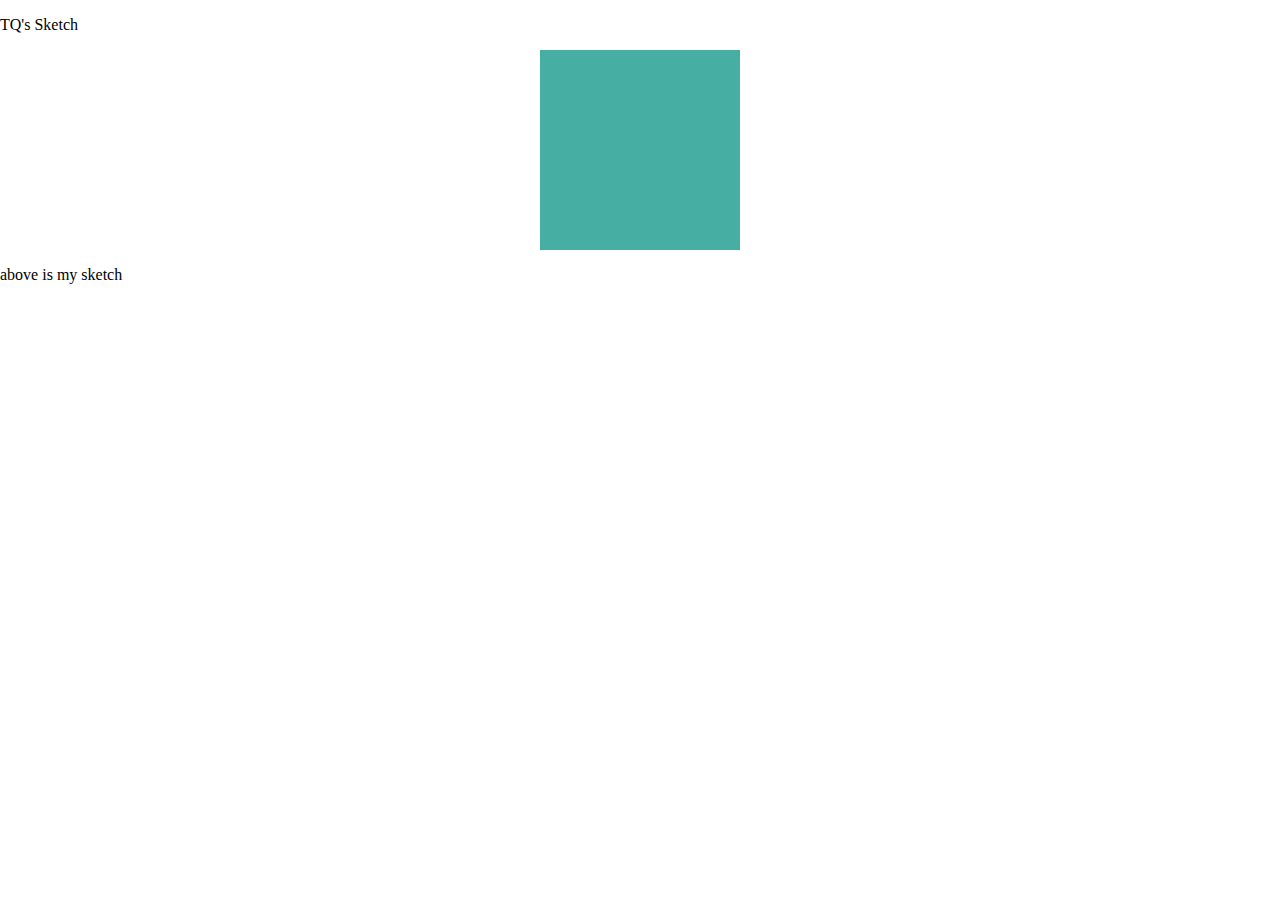
<file: blank_p5_template/index.html>
<!DOCTYPE html>
<html lang="en">
<head>
    <meta charset="UTF-8">
    <meta http-equiv="X-UA-Compatible" content="IE=edge">
    <meta name="viewport" content="width=device-width, initial-scale=1.0">
    <title>Cool Project</title>
    <link rel="stylesheet" href="style.css">

    <!-- including the p5 library in my Project -->
    <script src="lib/p5.js"></script>

</head>
<body>
    <p>TQ's Sketch</p>

    <!-- this container div will hold the p5 canvas -->
    <div class="canvasDiv" id="canvasContainer"></div>

    <p>above is my sketch</p>

    <script src="script.js"></script>
</body>
</html>
</file>
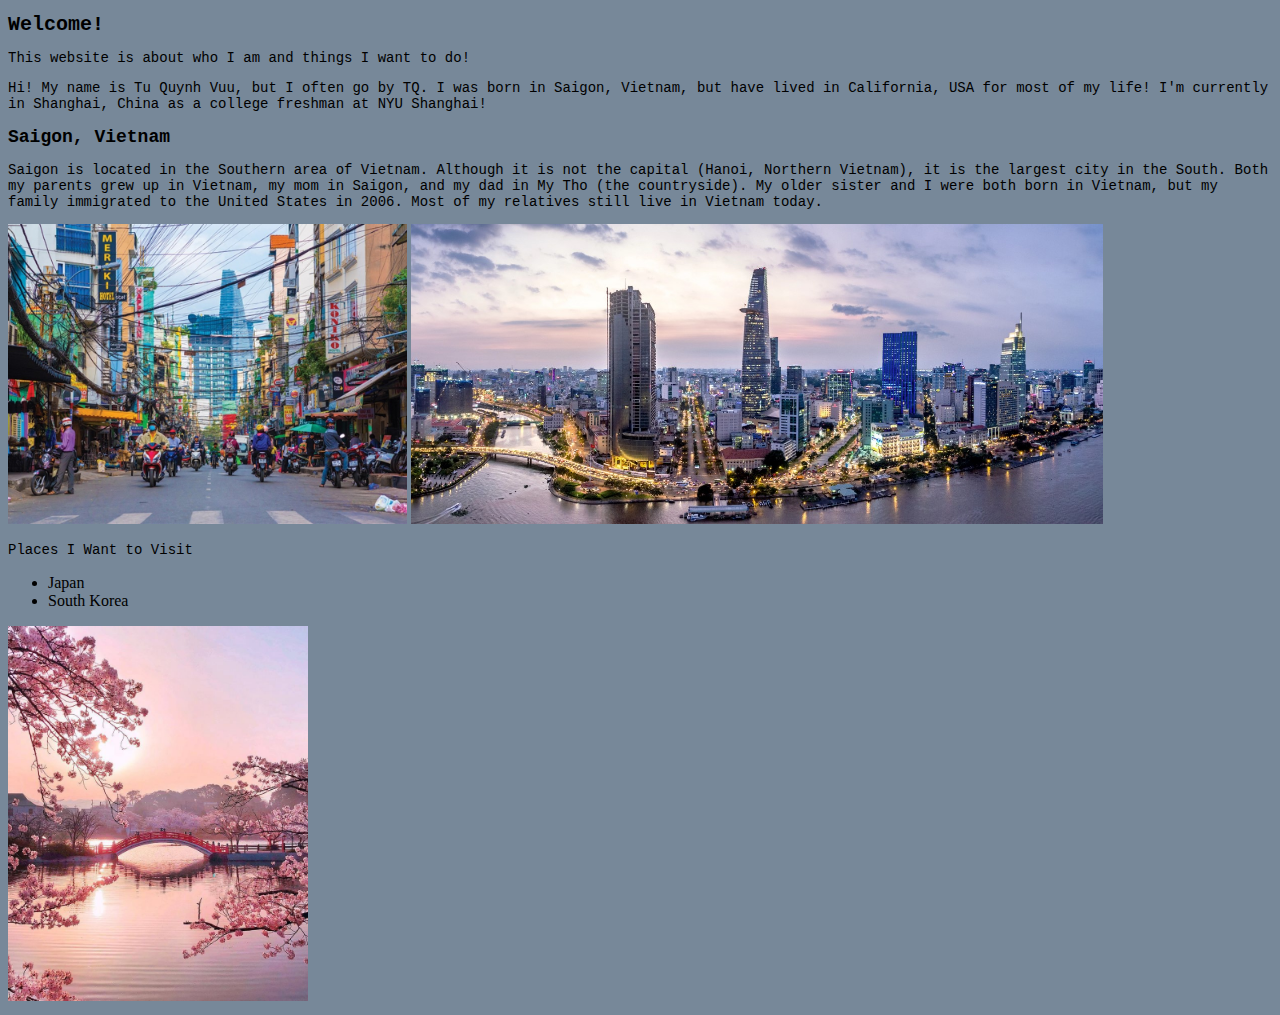
<file: my-first-website/index.html>
<!DOCTYPE html>
<html>
    <head>
        <title> TQ's Website </title>

        <link rel="stylesheet" href="style.css">

    </head>

    <body>
        <h1>Welcome!</h1>
        <p> This website is about who I am and things I want to do!  </p>

        <p> Hi! My name is Tu Quynh Vuu, but I often go by TQ. 
            I was born in Saigon, Vietnam, but have lived in California, USA for most of my life! 
            I'm currently in Shanghai, China as a college freshman at NYU Shanghai!

        <h2>Saigon, Vietnam</h2>         
        <p>Saigon is located in the Southern area of Vietnam. 
            Although it is not the capital (Hanoi, Northern Vietnam), it is the largest city in the South. 
            Both my parents grew up in Vietnam, my mom in Saigon, and my dad in My Tho (the countryside). 
            My older sister and I were both born in Vietnam, but my family immigrated to the United States in 2006.
            Most of my relatives still live in Vietnam today.</p>

        <img height="300" src="images/saigon.jpg">
        <img height="300" src="images/saigon2.jpg">

        <p> Places I Want to Visit</p>
        <ul>
            <li>Japan</li>
            <li>South Korea</li>
        </ul>

        <img width="300" src="images/japan1.jpg">
 

    </body>
</html>
</file>
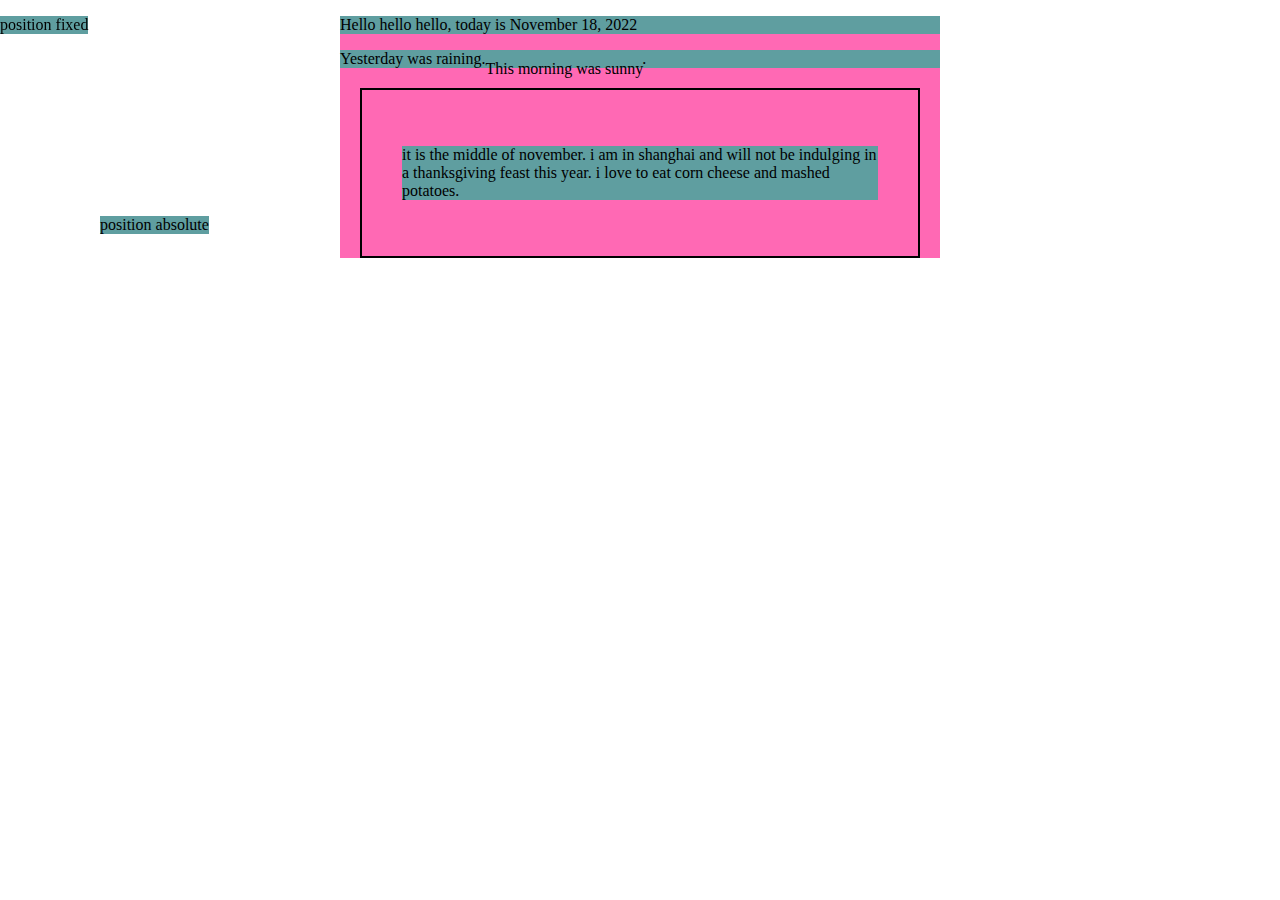
<file: website-layout/index.html>
<!--- 
1. creaye basic html code setup
2. link the css file style.css to this index.html file
-->

<!DOCTYPE html>
<html lang="en">

    <head>
        <link rel="stylesheet" href="style.css">
        <meta charset="UTF-8">
        <meta http-equiv="X-UA-Compatible" content="IE=edge">
        <meta name="viewport" content="width=device-width, initial-scale=1.0">
        <title>TQ's Layout Exercise</title>
    </head>

    <body>

        <div class="contentWrapper">
            <div>
                <p>Hello hello hello, today is November 18, 2022</p>
                <p>Yesterday was raining.<span class="positionExperiment3">This morning was sunny</span>.</p>
            </div>
            <div class="contentBox">
                <p>it is the middle of november. 
                i am in shanghai and will not be
                 indulging in a thanksgiving feast this year.
                 i love to eat corn cheese and mashed potatoes.
                </p>

            </div>
            </div>

        <div class="positionExperiment">
            <p>position absolute</p>
        </div>

        <div class="positionExperiment2">

            <p>position fixed</p>
        </div>

    </body>
</html>
</file>
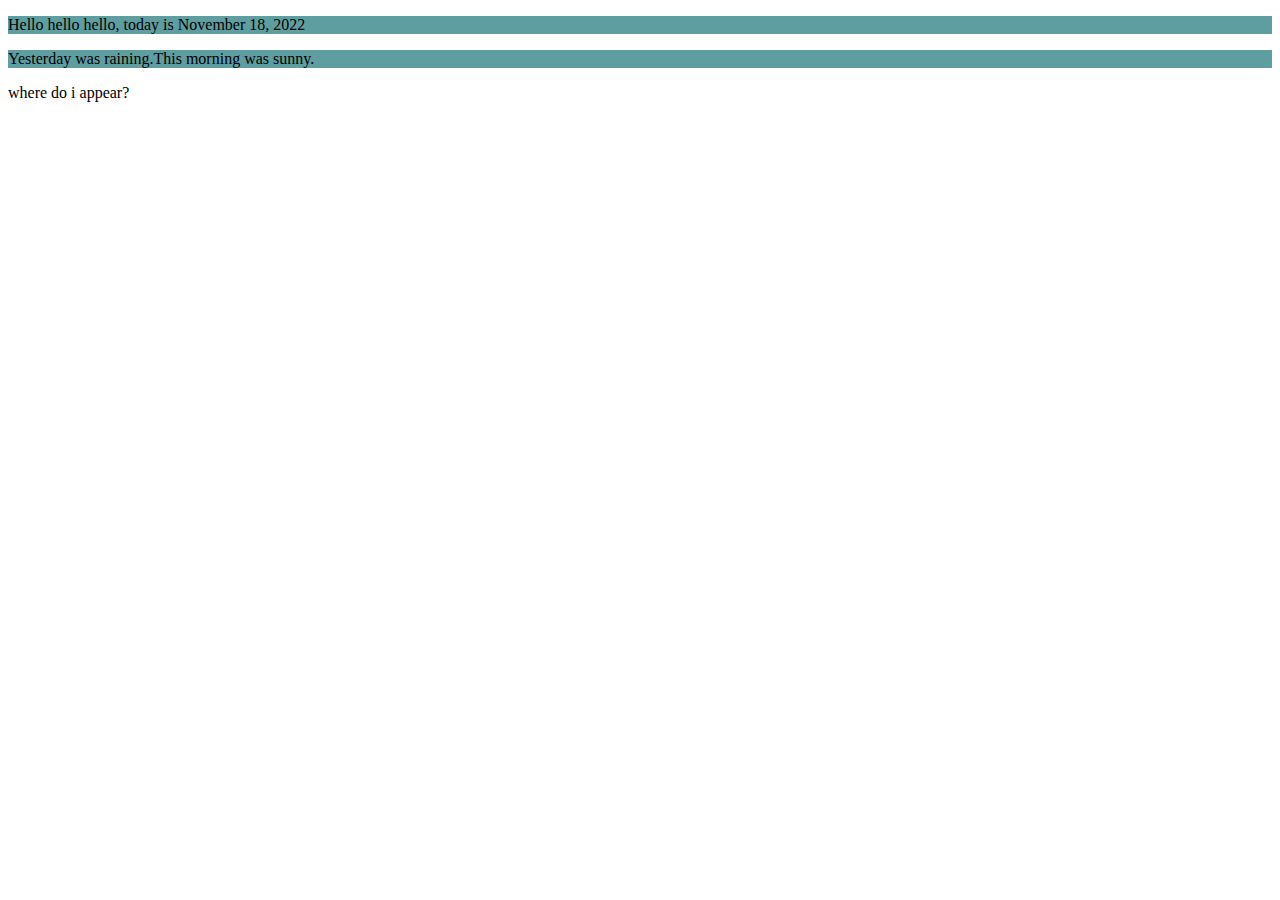
<file: website-layout/index-1.html>
<!--- 
1. creaye basic html code setup
2. link the css file style.css to this index.html file
-->

<!DOCTYPE html>
<html lang="en">

    <head>
        <link rel="stylesheet" href="style.css">
        <meta charset="UTF-8">
        <meta http-equiv="X-UA-Compatible" content="IE=edge">
        <meta name="viewport" content="width=device-width, initial-scale=1.0">
        <title>TQ's Layout Exercise</title>
    </head>

    <body>
        <div>
            <p>Hello hello hello, today is November 18, 2022</p>
            <p>Yesterday was raining.<span>This morning was sunny</span>.</p>
        </div>
        <div class="emptyDiv">

        </div>
        <span>where do i appear?</span>


    </body>
</html>
</file>
<file: blank_p5_template/style.css>
html, body {
    margin: 0;
    padding: 0;
}

canvas {
    display: block;
}
  
.canvasDiv{
    display: flex;
    justify-content: center;
    
}
</file>
<file: my-first-website/style.css>
body{
    background-color: lightslategray;
}

p{
    font-family: monospace;
    font-size: 14px;

}

h1{
    font-family: monospace;
    font-size: 20px;
}

h2{
    font-family: monospace;
    font-size: 18px;
}
</file>
<file: website-layout/style.css>
p{

    background-color: cadetblue;
}

.contentBox{
    border-color: black;
    border-style: solid;
    border-width: 2px;
    /* width:300px; */
    padding: 40px;
    margin: 20px;
}

.headlineWrapper{
    margin-bottom: 200px;
}

.contentWrapper{
    margin: auto;
    width: 100%;
    max-width: 600px;
    background-color: hotpink;
}

.positionExperiment{
    position: absolute;
    left: 100px;
    top: 200px;
}

.positionExperiment2{
    position: fixed;
    left: 0px;
    top: 0px;
}
.positionExperiment3{
    position: relative;
    top: 10px;
    
}
</file>
